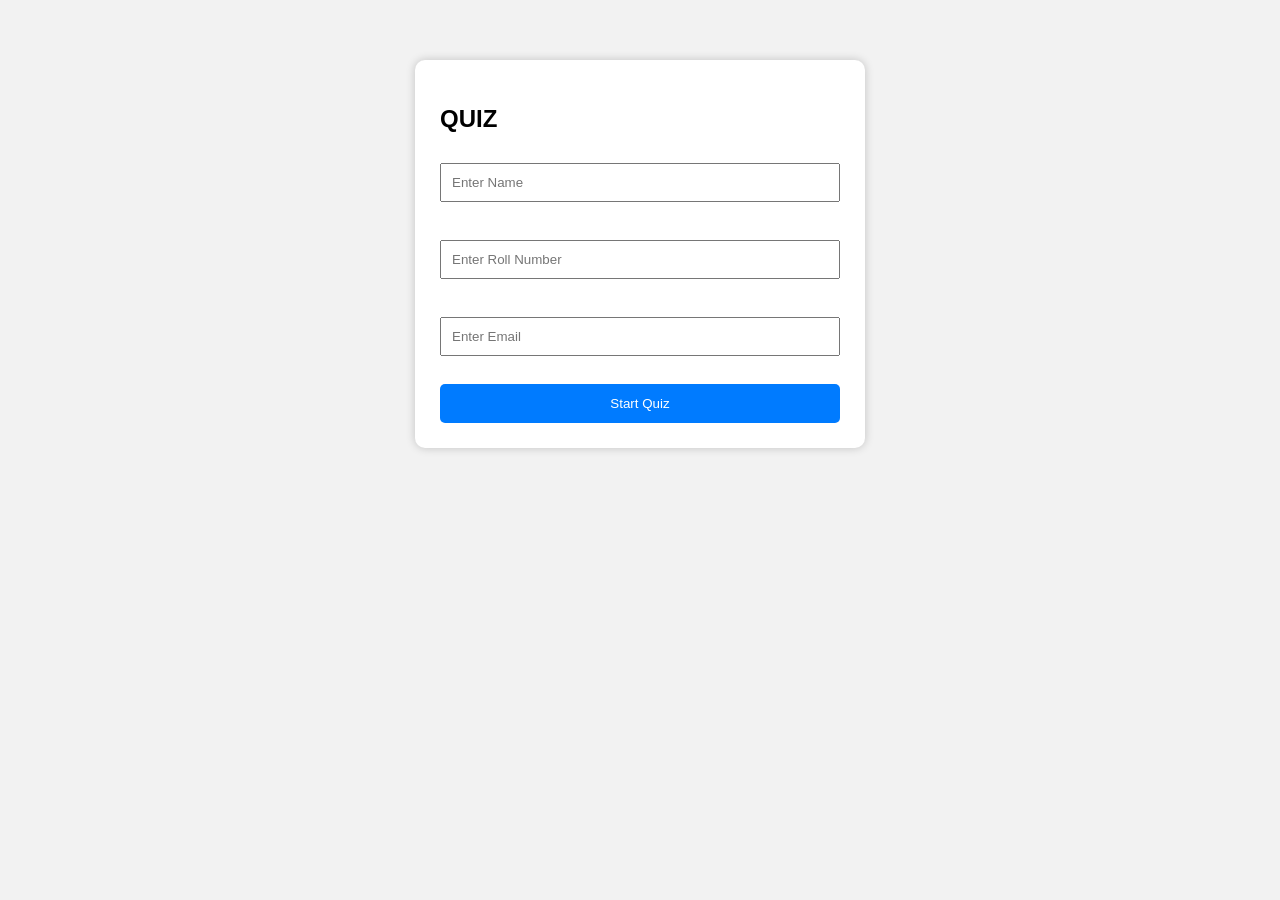
<file: Quiz portal/index.html>
<!DOCTYPE html>
<html lang="en">
<head>
    <meta charset="UTF-8">
    <meta name="viewport" content="width=device-width, initial-scale=1.0">
    <title>Quiz</title>
    <link rel="stylesheet" href="style.css">
</head>
<body>
    <div class="container">
        <h2>QUIZ </h2>
        <form id="detailsForm">
        <input type="text" id="name" placeholder="Enter Name" required>
        <br><br>
        <input type="text" id="roll" placeholder="Enter Roll Number" required>
        <br><br>
        <input type="email" id="email" placeholder="Enter Email" required>
        <br><br>
        <button type="submit">Start Quiz</button>
        </form>
    </div>
</body>
<script src="script.js"></script>
</html>
</file>
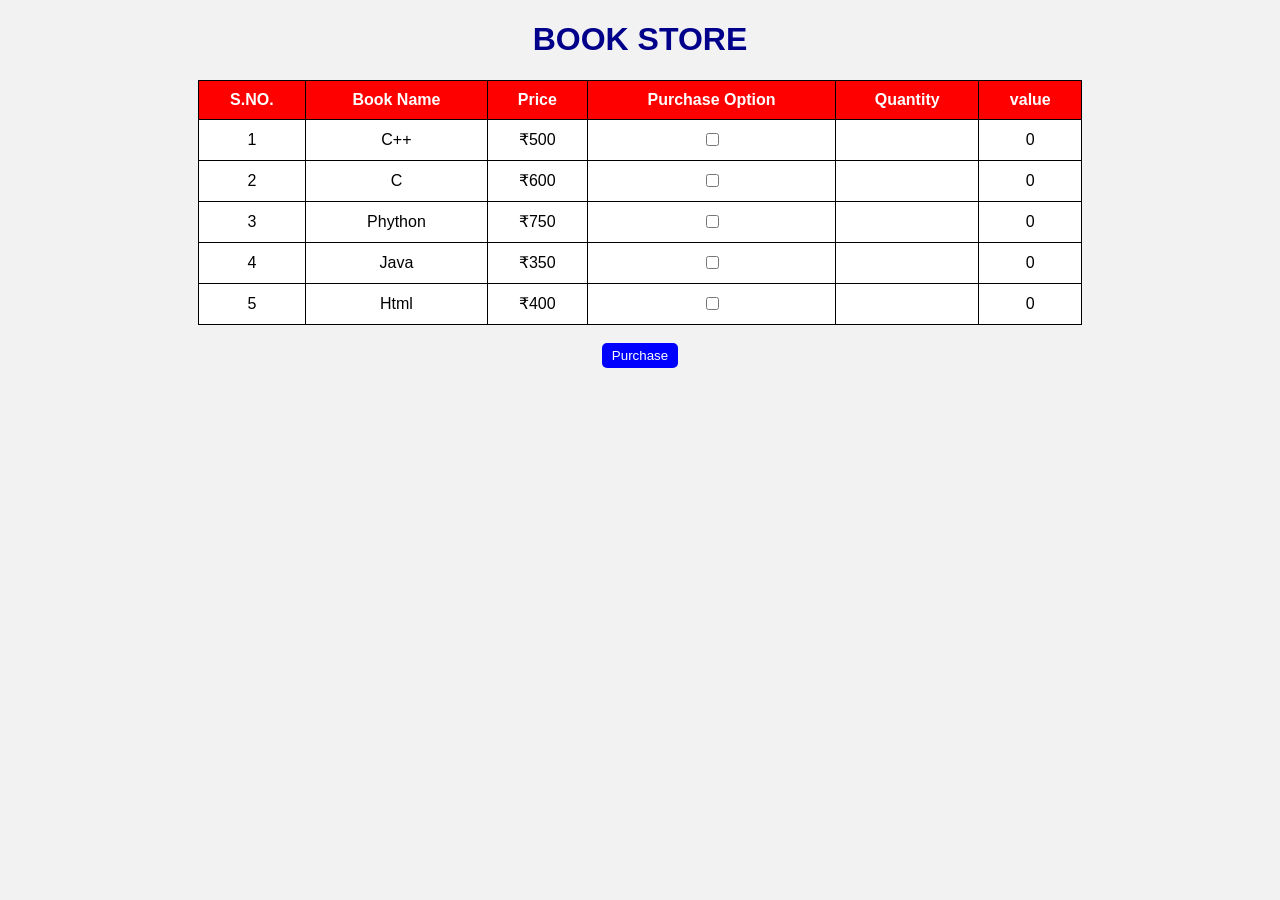
<file: bookpurchase/book.html>
<!DOCTYPE html>
<html lang="en">
<head>
    <meta charset="UTF-8">
    <meta name="viewport" content="width=device-width, initial-scale=1.0">
    <title>Book Purchase</title>
    <link rel="stylesheet" href="style.css">
</head>
<body>
    <h1 style="text-align: center;">BOOK STORE</h1>
    <table border="1" >
        <tr>
            <th>S.NO.</th>
            <th>Book Name</th>
            <th>Price</th>
            <th>Purchase Option</th>
            <th>Quantity</th>
            <th>value</th>
        </tr>
        <tr>
            <td>1</td>
            <td>C++</td>
            <td>₹500</td>
            <td><input type="checkbox" id="book1"></td>
            <td>
               <select id="qty1" style="display:none;">
                   <option value="0">Select</option>
                   <option value="1">1</option>
                   <option value="2">2</option>
                   <option value="3">3</option>
                   <option value="4">4</option>
                   <option value="5">5</option>
               </select>
            </td>
            <td id="value1">0</td>         
        </tr>
        <tr>
            <td>2</td>
            <td>C</td>
            <td>₹600</td>
            <td><input type="checkbox" id="book2"></td>
            <td>
               <select id="qty2" style="display:none;">
                   <option value="0">Select</option>
                   <option value="1">1</option>
                   <option value="2">2</option>
                   <option value="3">3</option>
                   <option value="4">4</option>
                   <option value="5">5</option>
               </select>
            </td>
            <td id="value2">0</td>         
        </tr>
        <tr>
            <td>3</td>
            <td>Phython</td>
            <td>₹750</td>
            <td><input type="checkbox" id="book3"></td>
            <td>
               <select id="qty3" style="display:none;">
                   <option value="0">Select</option>
                   <option value="1">1</option>
                   <option value="2">2</option>
                   <option value="3">3</option>
                   <option value="4">4</option>
                   <option value="5">5</option>
               </select>
            </td>
            <td id="value3">0</td>         
        </tr>
        <tr>
            <td>4</td>
            <td>Java</td>
            <td>₹350</td>
            <td><input type="checkbox" id="book4"></td>
            <td>
               <select id="qty4" style="display:none;">
                   <option value="0">Select</option>
                   <option value="1">1</option>
                   <option value="2">2</option>
                   <option value="3">3</option>
                   <option value="4">4</option>
                   <option value="5">5</option>
               </select>
            </td>
            <td id="value4">0</td>         
        </tr>
        <tr>
            <td>5</td>
            <td>Html</td>
            <td>₹400</td>
            <td><input type="checkbox" id="book5"></td>
            <td>
               <select id="qty5" style="display:none;">
                   <option value="0">Select</option>
                   <option value="1">1</option>
                   <option value="2">2</option>
                   <option value="3">3</option>
                   <option value="4">4</option>
                   <option value="5">5</option>
               </select>
            </td>
            <td id="value5">0</td>         
        </tr>
    </table>
    <br>
<center>
    <button onclick="purchase()">Purchase</button>
</center>
<script src="script.js"></script>
</body>
</html>
</file>
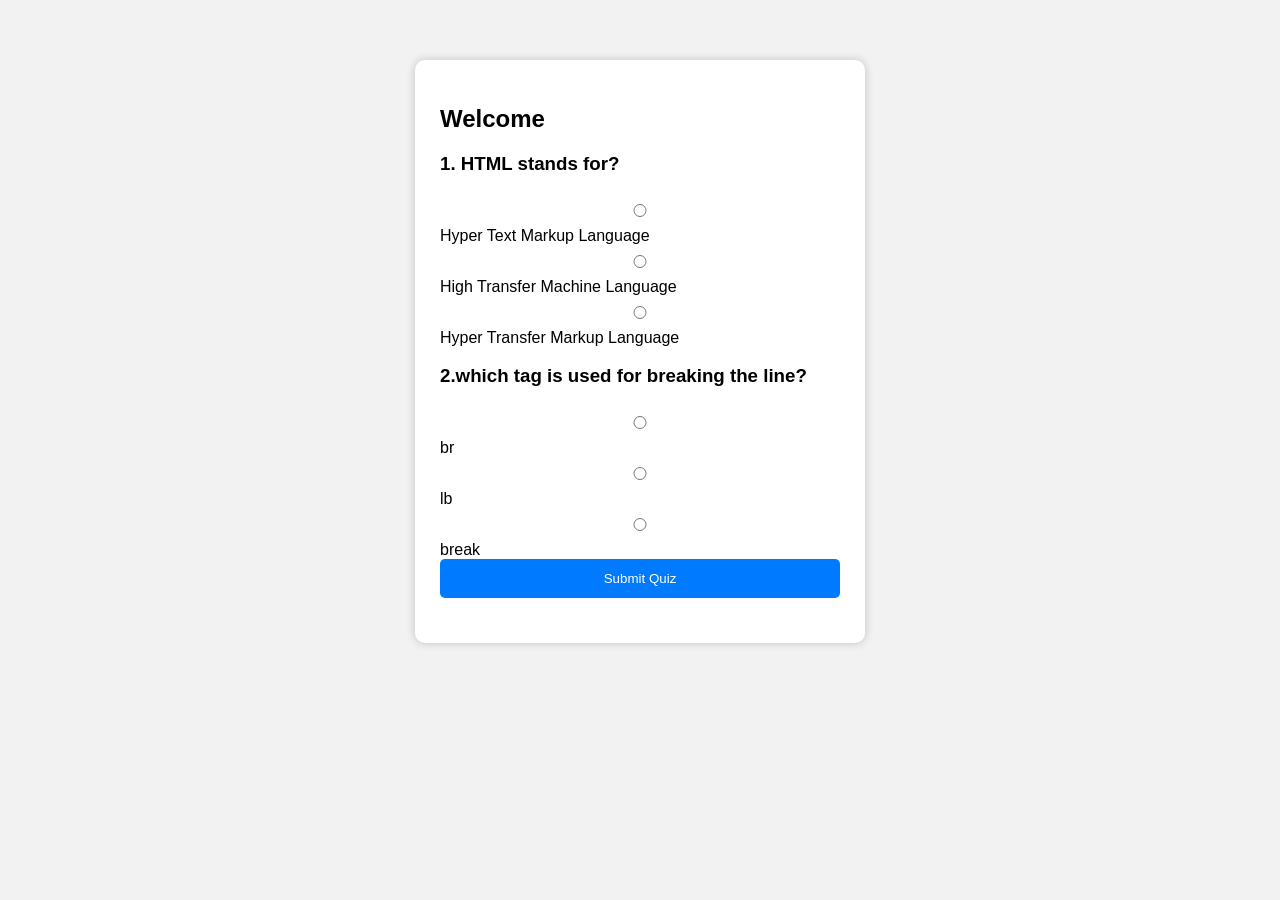
<file: Quiz portal/Quiz.html>
<!DOCTYPE html>
<html lang="en">
<head>
<meta charset="UTF-8">
<meta name="viewport" content="width=device-width, initial-scale=1.0">
<title>Quiz</title>
<link rel="stylesheet" href="style.css">
</head>
<body>
<div class="container">
      <h2>Welcome <span id="studentName"></span></h2>
      <div class="question1">
            <h3>1. HTML stands for?</h3>
        <label><input type="radio" name="q1" value="0">Hyper Text Markup Language</label>
        <label><input type="radio" name="q1" value="1">High Transfer Machine Language</label>
        <label><input type="radio" name="q1" value="1">Hyper Transfer Markup Language</label>
      </div>
      <div class="question2">
          <h3>2.which tag is used for breaking the line?</h3>
        <label><input type="radio" name="q2" value="0">br</label>
        <label><input type="radio" name="q2" value="1">lb</label>
        <label><input type="radio" name="q2" value="1">break</label>
      </div>
<button onclick="submitQuiz()">Submit Quiz</button>
<h2 id="result"></h2>
</div>
<script src="script.js"></script>
</body>
</html>
</file>
<file: Quiz portal/style.css>
body{
    margin:0;
    font-family:Arial;
    background:#f2f2f2;
}
.container{
    width:400px;
    margin:60px auto;
    background:white;
    padding:25px;
    border-radius:10px;
    box-shadow:0 0 10px rgba(0,0,0,.2);
}
input{
    width:100%;
    padding:10px;
    margin:10px 0;
    box-sizing:border-box;
}
button{
    width:100%;
    padding:12px;
    background:#007bff;
    color:white;
    border:none;
    cursor:pointer;
    border-radius:5px;
}
button:hover{
    background:#0056b3;
}
.question label{
    display:block;
    margin:10px 0;
}
</file>
<file: bookpurchase/style.css>
body{
    font-family: Arial, sans-serif;
    background-color:#f2f2f2;
}
h1{
    color: darkblue;
}
table{
    width:70%;
    margin:auto;
    border-collapse:collapse;
    background:white;
}
table,th,td{
    border:1px solid black;
}
th{
    background-color:red;
    color:white;
    padding:10px;
}
td{
    padding:10px;
    text-align:center;
}
select{
    padding:5px;
}
button{
    padding:5px 10px;
    background:blue;
    color:white;
    border:none;
    border-radius:5px;
    cursor:pointer;
}
button:hover{
    background:darkgreen;
}
</file>
